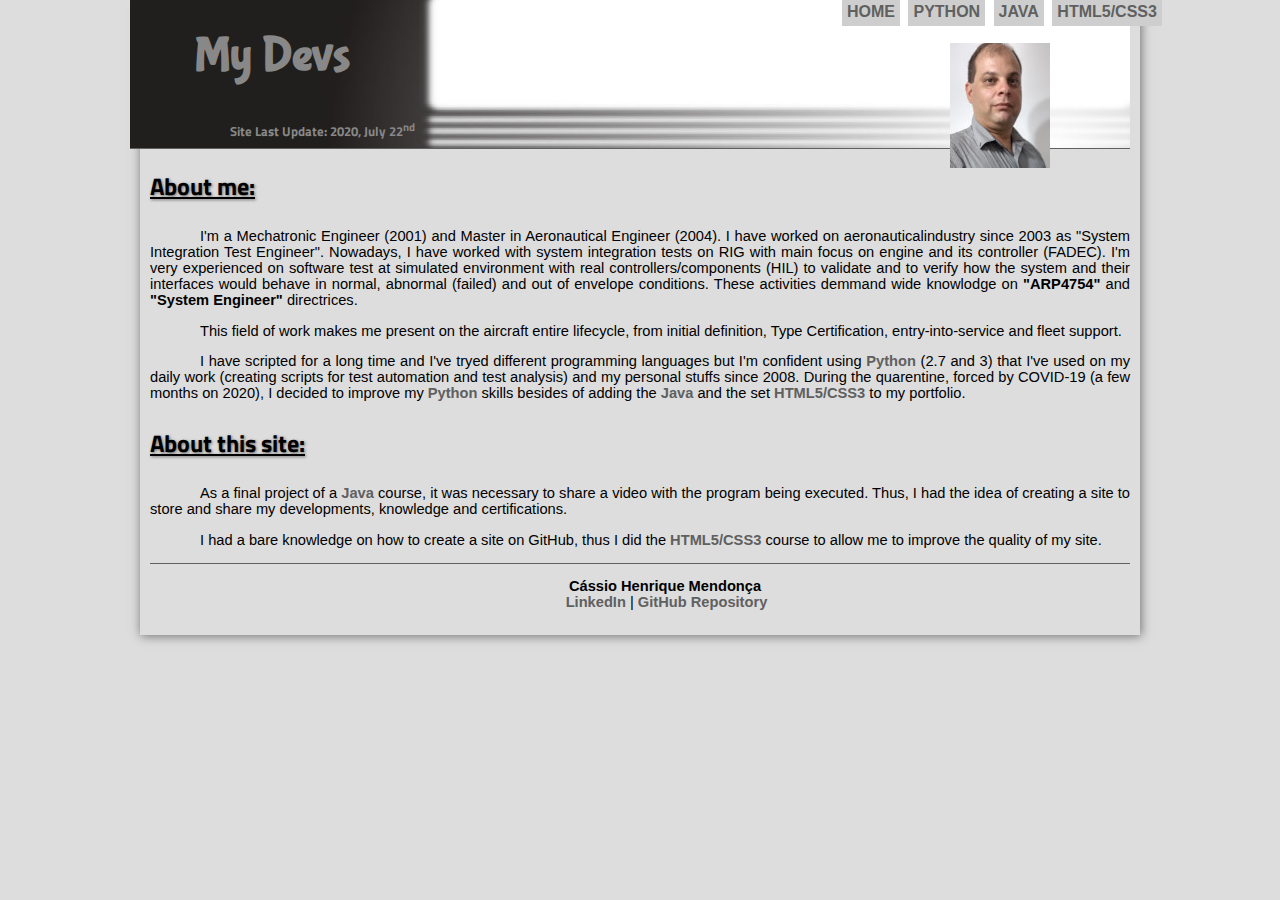
<file: index.html>
<!DOCTYPE html>
<html lang="pt-br">

<head>
    <meta charset="UTF-8">
    <meta name="viewport" content="width=device-width, initial-scale=1.0">
    <title>CHM</title>
    <link rel="stylesheet" href="estilos/general.css" />
</head>
<script language="javascript" src="js/functions.js"></script>

<body>
    <div id="interface">
        <header id="cabecalho">
            <img id="bgheader" onload ="atualizaData()" src="imagens/background_header.jpg" />
            <img id="picture" src="imagens/myself.jpg" alt="languageLogo">
            <hgroup>
                <h1>My Devs</h1>
                <h2 id="updatedDate"></h2>
            </hgroup>
            <nav id="menuflutuante">
                <ul id="menu">
                    <li onmouseover="mudaFoto('imagens/myself.jpg')" onmouseout="mudaFoto('imagens/myself.jpg')"><a
                            href="index.html">Home</a></li>
                    <li onmouseover="mudaFoto('imagens/python/python.jpg')"
                        onmouseout="mudaFoto('imagens/myself.jpg')"><a href="mainPython.html">Python</a></li>
                    <li onmouseover="mudaFoto('imagens/java/java.jpg')" onmouseout="mudaFoto('imagens/myself.jpg')">
                        <a href="mainJava.html">Java</a></li>
                    <li onmouseover="mudaFoto('imagens/html5css3/html5css3.jpg')"
                        onmouseout="mudaFoto('imagens/myself.jpg')"><a href="mainHtml5Css3.html">HTML5/CSS3</a></li>
                </ul>
            </nav>
        </header>
        <div id="principal">
            <h3>About me:</h3>
            <p>I'm a Mechatronic Engineer (2001) and Master in Aeronautical Engineer (2004). I have worked on aeronauticalindustry since 2003 as "System Integration Test Engineer". Nowadays, I have worked with system integration tests on RIG with main focus on engine and its controller (FADEC). I'm very experienced on software test at simulated environment with real controllers/components (HIL) to validate and to verify how the system and their interfaces would behave in normal, abnormal (failed) and out of envelope conditions. These activities demmand wide knowlodge on <span style="font-weight: bold;">"ARP4754"</span> and <span style="font-weight: bold;">"System Engineer"</span> directrices.</p> 
            <p>This field of work makes me present on the aircraft entire lifecycle, from initial definition, Type Certification, entry-into-service and fleet support.</p>
            
            <p>I have scripted for a long time and I've tryed different programming languages but I'm confident using <a href="mainPython.html">Python</a> (2.7 and 3) that I've used on my daily work (creating scripts for test automation and test analysis) and my personal stuffs since 2008. During the quarentine, forced by COVID-19 (a few months on 2020), I decided to improve my <a href="mainPython.html">Python</a> skills besides of adding the <a href="mainJava.html">Java</a> and the set <a href="mainHtml5Css3.html">HTML5/CSS3</a> to my portfolio.</p>
            <h3>About this site:</h3>
            <p>As a final project of a <a href="mainJava.html">Java</a> course, it was necessary to share a video with the program being executed. Thus, I had the idea of creating a site to store and share my developments, knowledge and certifications.</p>
            <p>I had a bare knowledge on how to create a site on GitHub, thus I did the <a href="mainHtml5Css3.html">HTML5/CSS3</a> course to allow me to improve the quality of my site.</p>
        </div>
        <footer id="rodape">
            <p><b>Cássio Henrique Mendonça</b></br>
                &nbsp;&nbsp;&nbsp;&nbsp;&nbsp;&nbsp;&nbsp;&nbsp;&nbsp;&nbsp;&nbsp;&nbsp;
                <a href="https://www.linkedin.com/in/cassio-mendon%C3%A7a-57100120/" target="blank">LinkedIn</a> | <a
                    href="https://github.com/chmendonca" target="blank">GitHub Repository</a></p>
        </footer>
    </div>
</body>

</html>
</file>
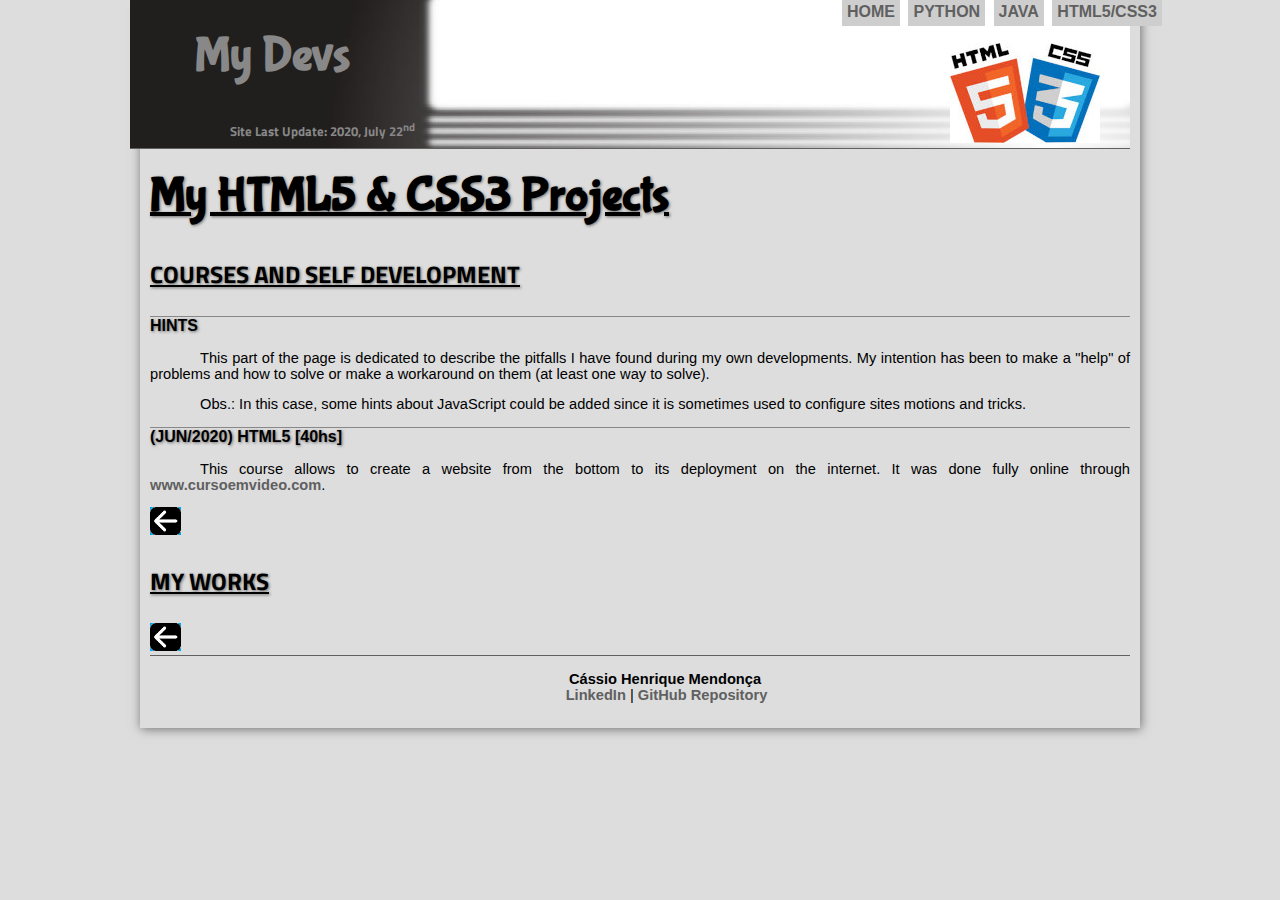
<file: mainHtml5Css3.html>
<!DOCTYPE html>
<html lang="pt-br">

<head>
    <meta charset="UTF-8">
    <meta name="viewport" content="width=device-width, initial-scale=1.0">
    <title>CHM</title>
    <link rel="stylesheet" href="estilos/general.css" />
</head>
<script language="javascript" src="js/functions.js"></script>
<body>
    <div id="interface">
        <header id="cabecalho">
            <img id="bgheader" onload ="atualizaData()" src="imagens/background_header.jpg" />
            <img id="picture" src="imagens/html5css3/html5css3.jpg" alt="languageLogo">
            <hgroup>
                <h1>My Devs</h1>
                <h2 id="updatedDate"></h2>
            </hgroup>
    <nav id="menuflutuante">
        <ul id="menu">
            <li onmouseover="mudaFoto('imagens/myself.jpg')" onmouseout="mudaFoto('imagens/html5css3/html5css3.jpg')"><a href="index.html">Home</a></li>
            <li onmouseover="mudaFoto('imagens/python/python.jpg')" onmouseout="mudaFoto('imagens/html5css3/html5css3.jpg')"><a href="mainPython.html">Python</a></li>
            <li onmouseover="mudaFoto('imagens/java/java.jpg')" onmouseout="mudaFoto('imagens/html5css3/html5css3.jpg')"><a href="mainJava.html">Java</a></li>
            <li onmouseover="mudaFoto('imagens/html5css3/html5css3.jpg')" onmouseout="mudaFoto('imagens/html5css3/html5css3.jpg')"><a href="mainHtml5Css3.html">HTML5/CSS3</a></li>
        </ul>
    </nav>
    </header>
    <div id="principal">
        <h1>My HTML5 & CSS3 Projects</h1>
        
        <h3>COURSES AND SELF DEVELOPMENT</h3>
        
        <a href="links/html5css3/hintsHtml5Css3.html"><h2>HINTS</h2></a>
        <p>This part of the page is dedicated to describe the pitfalls I have found during my own developments. My intention has been to make a "help" of problems and how to solve or make a workaround on them (at least one way to solve).</p>
        <p>Obs.: In this case, some hints about JavaScript could be added since it is sometimes used to configure sites motions and tricks.</p>
        
        <a href="links/html5css3/jun2020_HTML5CSS3.html"><h2>(JUN/2020) HTML5 [40hs]</h2></a>
        <p>This course allows to create a website from the bottom to its deployment on the internet. It was done fully online through <a href="https://www.cursoemvideo.com/course/html5/" target="_blank"> www.cursoemvideo.com</a>.</p>
        
        <a href="index.html"><img src="imagens/back.png" alt="Voltar"></a>

        <h3>MY WORKS</h3>
        
        <a href="index.html"><img src="imagens/back.png" alt="Voltar"></a>
    </div>
    <footer id="rodape">
        <p><b>Cássio Henrique Mendonça</b></br> &nbsp;&nbsp;&nbsp;&nbsp;&nbsp;&nbsp;&nbsp;&nbsp;&nbsp;&nbsp;&nbsp;&nbsp;
            <a href="https://www.linkedin.com/in/cassio-mendon%C3%A7a-57100120/" target="blank">LinkedIn</a> | <a
                href="https://github.com/chmendonca" target="blank">GitHub Repository</a></p>
    </footer>
</div>
</body>

</html>
</file>
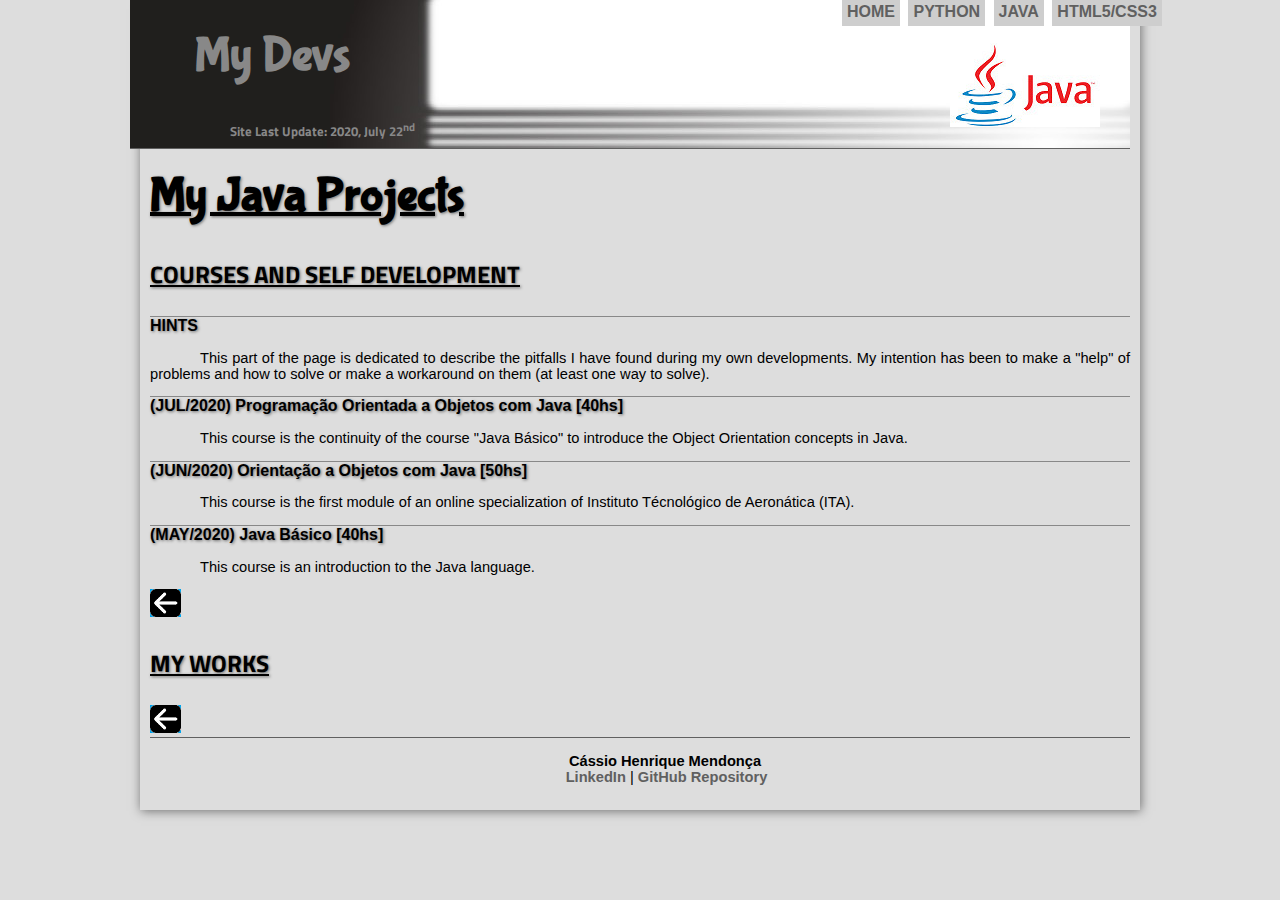
<file: mainJava.html>
<!DOCTYPE html>
<html lang="pt-br">

<head>
    <meta charset="UTF-8">
    <meta name="viewport" content="width=device-width, initial-scale=1.0">
    <title>CHM</title>
    <link rel="stylesheet" href="estilos/general.css" />
</head>
<script language="javascript" src="js/functions.js"></script>
<body>
    <div id="interface">
        <header id="cabecalho">
            <img id="bgheader" onload ="atualizaData()" src="imagens/background_header.jpg" />
            <img id="picture" src="imagens/java/java.jpg" alt="languageLogo">
            <hgroup>
                <h1>My Devs</h1>
                <h2 id="updatedDate"></h2>
            </hgroup>
    <nav id="menuflutuante">
        <ul id="menu">
            <li onmouseover="mudaFoto('imagens/myself.jpg')" onmouseout="mudaFoto('imagens/java/java.jpg')"><a href="index.html">Home</a></li>
            <li onmouseover="mudaFoto('imagens/python/python.jpg')" onmouseout="mudaFoto('imagens/java/java.jpg')"><a href="mainPython.html">Python</a></li>
            <li onmouseover="mudaFoto('imagens/java/java.jpg')" onmouseout="mudaFoto('imagens/java/java.jpg')"><a href="mainJava.html">Java</a></li>
            <li onmouseover="mudaFoto('imagens/html5css3/html5css3.jpg')" onmouseout="mudaFoto('imagens/java/java.jpg')"><a href="mainHtml5Css3.html">HTML5/CSS3</a></li>
        </ul>
    </nav>
    </header>
    <div id="principal">
        <h1>My Java Projects</h1>
        
        <h3>COURSES AND SELF DEVELOPMENT</h3>

        <a href="links/java/hintsJava.html"><h2>HINTS</h2></a>
        <p>This part of the page is dedicated to describe the pitfalls I have found during my own developments. My intention has been to make a "help" of problems and how to solve or make a workaround on them (at least one way to solve).</p>

        <a href="links/java/jul2020_POOJava.html"><h2>(JUL/2020) Programação Orientada a Objetos com Java [40hs]</h2></a>
        <p>This course is the continuity of the course "Java Básico" to introduce the Object Orientation concepts in Java.</p>

        <a href="links/java/jun2020_OOJ.html"><h2>(JUN/2020) Orientação a Objetos com Java [50hs]</h2></a>
        <p>This course is the first module of an online specialization of Instituto Técnológico de Aeronática (ITA).</p>
        
        <a href="links/java/may2020_BJ.html"><h2>(MAY/2020) Java Básico [40hs]</h2></a>
        <p>This course is an introduction to the Java language.</p>
        
        <a href="index.html"><img src="imagens/back.png" alt="Voltar"></a>

        <h3>MY WORKS</h3>
        
        <a href="index.html"><img src="imagens/back.png" alt="Voltar"></a>
    </div>
    <footer id="rodape">
        <p><b>Cássio Henrique Mendonça</b></br> &nbsp;&nbsp;&nbsp;&nbsp;&nbsp;&nbsp;&nbsp;&nbsp;&nbsp;&nbsp;&nbsp;&nbsp;
            <a href="https://www.linkedin.com/in/cassio-mendon%C3%A7a-57100120/" target="blank">LinkedIn</a> | <a
                href="https://github.com/chmendonca" target="blank">GitHub Repository</a></p>
    </footer>
</div>
</body>

</html>
</file>
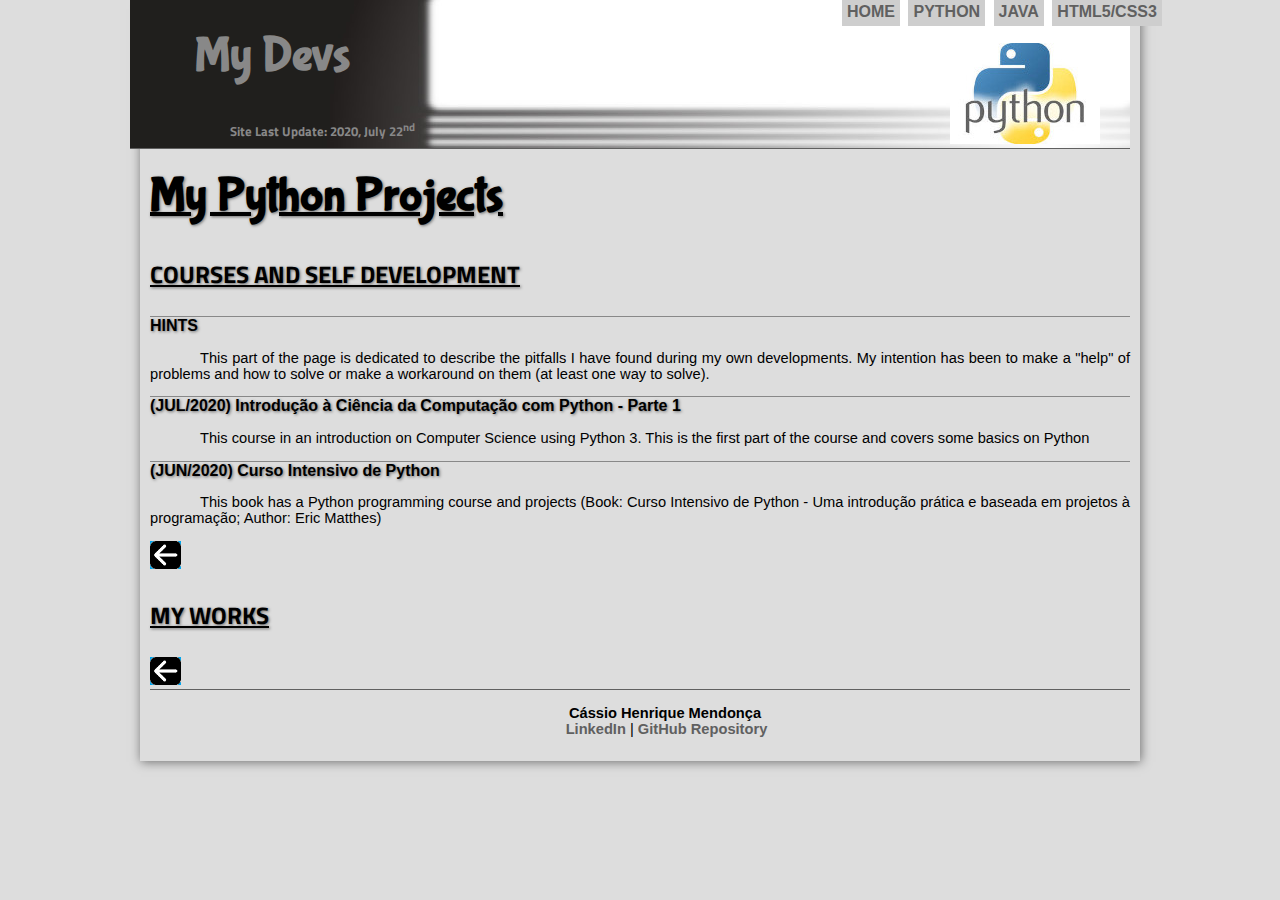
<file: mainPython.html>
<!DOCTYPE html>
<html lang="pt-br">

<head>
    <meta charset="UTF-8">
    <meta name="viewport" content="width=device-width, initial-scale=1.0">
    <title>CHM</title>
    <link rel="stylesheet" href="estilos/general.css" />
</head>
<script language="javascript" src="js/functions.js"></script>
<body>
    <div id="interface">
        <header id="cabecalho">
            <img id="bgheader" onload ="atualizaData()" src="imagens/background_header.jpg" />
            <img id="picture" src="imagens/python/python.jpg" alt="languageLogo">
            <hgroup>
                <h1>My Devs</h1>
                <h2 id="updatedDate"></h2>
            </hgroup>
    <nav id="menuflutuante">
        <ul id="menu">
            <li onmouseover="mudaFoto('imagens/myself.jpg')" onmouseout="mudaFoto('imagens/python/python.jpg')"><a href="index.html">Home</a></li>
            <li onmouseover="mudaFoto('imagens/python/python.jpg')" onmouseout="mudaFoto('imagens/python/python.jpg')"><a href="mainPython.html">Python</a></li>
            <li onmouseover="mudaFoto('imagens/java/java.jpg')" onmouseout="mudaFoto('imagens/python/python.jpg')"><a href="mainJava.html">Java</a></li>
            <li onmouseover="mudaFoto('imagens/html5css3/html5css3.jpg')" onmouseout="mudaFoto('imagens/python/python.jpg')"><a href="mainHtml5Css3.html">HTML5/CSS3</a></li>
        </ul>
    </nav>
    </header>
    <div id="principal">
        <h1>My Python Projects</h1>
        
        <h3>COURSES AND SELF DEVELOPMENT</h3>

        <a href="links/python/hintsPython.html"><h2>HINTS</h2></a>
        <p>This part of the page is dedicated to describe the pitfalls I have found during my own developments. My intention has been to make a "help" of problems and how to solve or make a workaround on them (at least one way to solve).</p>

        <a href="links/python/jul2020_ICCP1.html"><h2>(JUL/2020) Introdução à Ciência da Computação com Python - Parte 1</h2></a>
        <p>This course in an introduction on Computer Science using Python 3. This is the first part of the course and covers some basics on Python</p>

        <a href="links/python/jun2020_CIP.html"><h2>(JUN/2020) Curso Intensivo de Python</h2></a>
        <p>This book has a Python programming course and projects (Book: Curso Intensivo de Python - Uma introdução prática e baseada em projetos à programação; Author: Eric Matthes)</p>
        
        <a href="index.html"><img src="imagens/back.png" alt="Voltar"></a>

        <h3>MY WORKS</h3>
        
        <a href="index.html"><img src="imagens/back.png" alt="Voltar"></a>
    </div>
    <footer id="rodape">
        <p><b>Cássio Henrique Mendonça</b></br> &nbsp;&nbsp;&nbsp;&nbsp;&nbsp;&nbsp;&nbsp;&nbsp;&nbsp;&nbsp;&nbsp;&nbsp;
            <a href="https://www.linkedin.com/in/cassio-mendon%C3%A7a-57100120/" target="blank">LinkedIn</a> | <a
                href="https://github.com/chmendonca" target="blank">GitHub Repository</a></p>
    </footer>
</div>
</body>

</html>
</file>
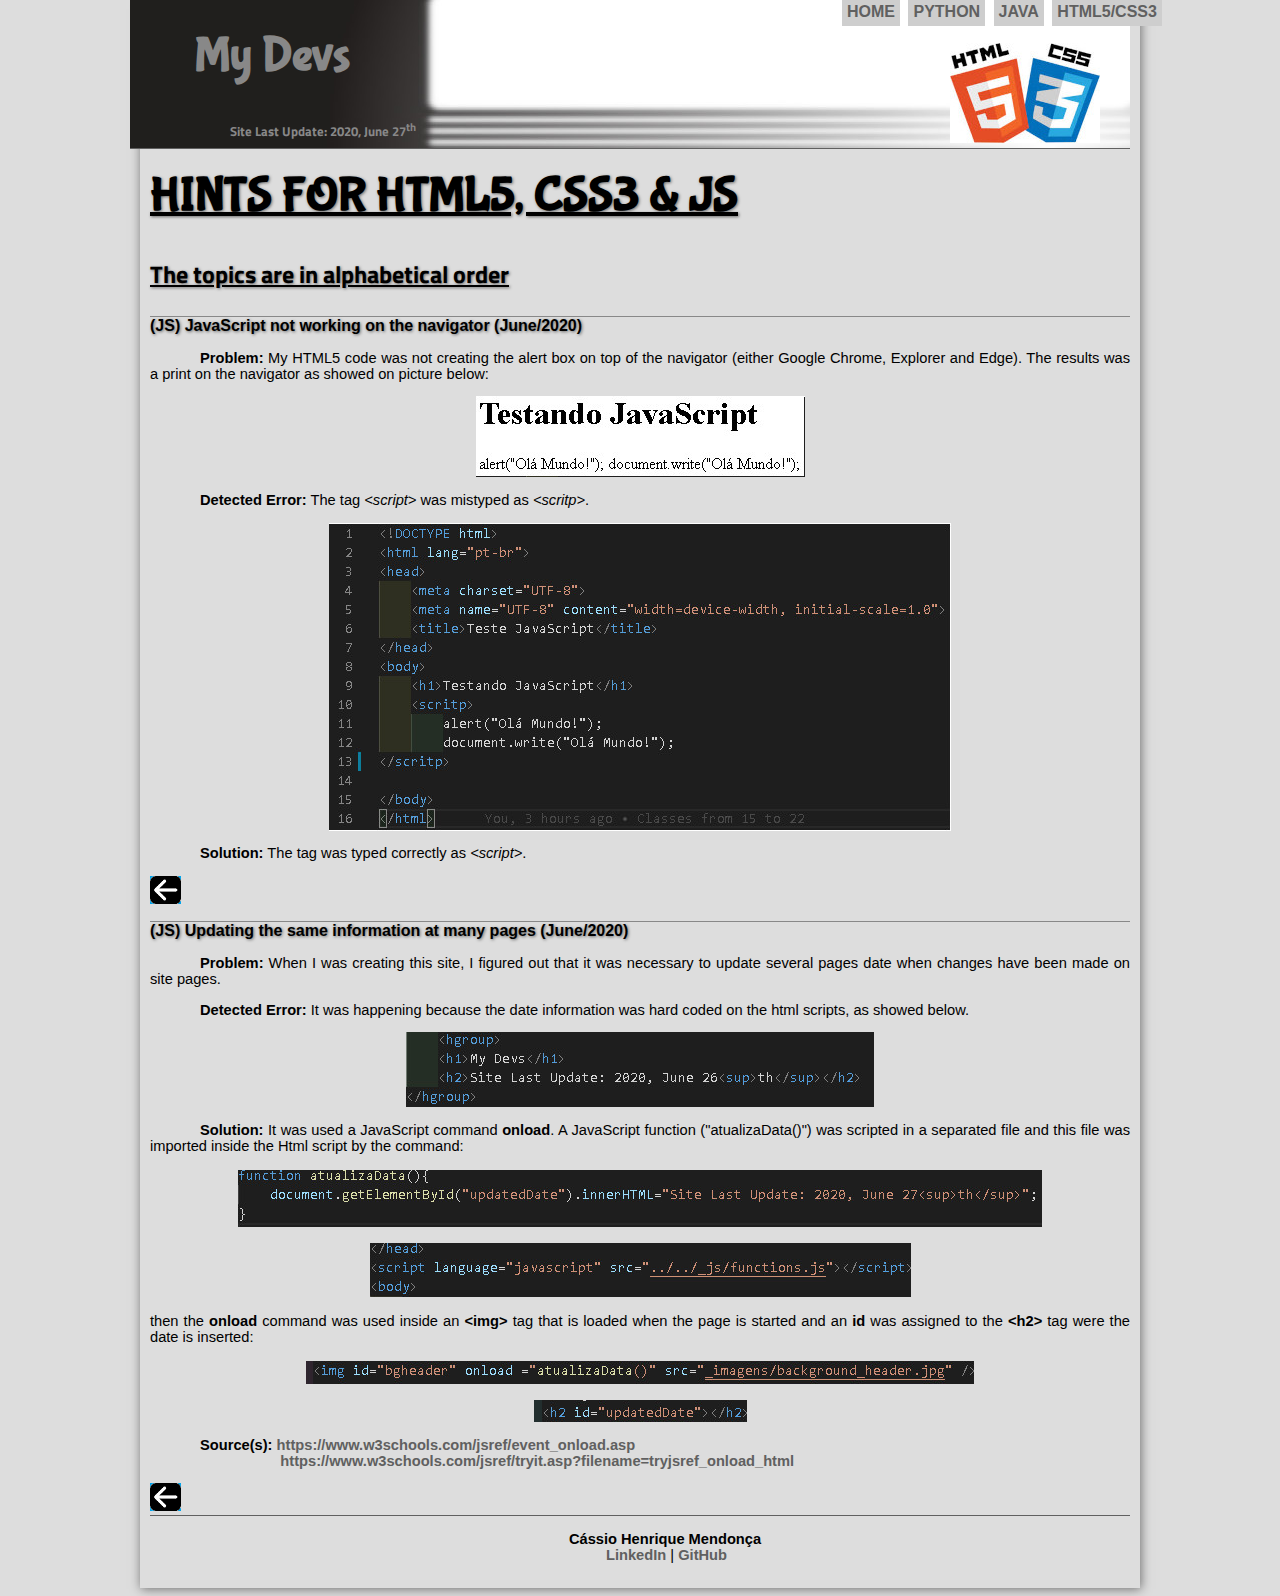
<file: _links/_html5css3/hintsHtml5Css3.html>
<!DOCTYPE html>
<html lang="pt-br">

<head>
    <meta charset="UTF-8">
    <meta name="viewport" content="width=device-width, initial-scale=1.0">
    <title>CHM</title>
    <link rel="stylesheet" href="../../_estilos/general.css" />
    <link rel="stylesheet" href="../../_estilos/hints.css" />
</head>
<script language="javascript" src="../../_js/functions.js"></script>

<body>
    <div id="interface">
        <header id="cabecalho">
            <img id="bgheader" onload ="atualizaData()" src="../../_imagens/background_header.jpg" />
            <img id="picture" src="../../_imagens/_html5css3/html5css3.jpg" alt="languageLogo">
            <hgroup>
                <h1>My Devs</h1>
                <h2 id="updatedDate"></h2>
            </hgroup>
            <nav id="menuflutuante">
                <ul id="menu">
                    <li onmouseover="mudaFoto('../../_imagens/myself.jpg')"
                        onmouseout="mudaFoto('../../_imagens/_html5css3/html5css3.jpg')"><a
                            href="../../index.html">Home</a></li>
                    <li onmouseover="mudaFoto('../../_imagens/_python/python.jpg')"
                        onmouseout="mudaFoto('../../_imagens/_html5css3/html5css3.jpg')"><a
                            href="../../mainPython.html">Python</a></li>
                    <li onmouseover="mudaFoto('../../_imagens/_java/java.jpg')"
                        onmouseout="mudaFoto('../../_imagens/_html5css3/html5css3.jpg')"><a
                            href="../../mainJava.html">Java</a></li>
                    <li onmouseover="mudaFoto('../../_imagens/_html5css3/html5css3.jpg')"
                        onmouseout="mudaFoto(../../'_imagens/_html5css3/html5css3.jpg')"><a
                            href="../../mainHtml5Css3.html">HTML5/CSS3</a></li>
                </ul>
            </nav>
        </header>
        <div id="principal">
            <h1>HINTS FOR HTML5, CSS3 & JS</h1>
            <h3>The topics are in alphabetical order</h3>
            <h2>(JS) JavaScript not working on the navigator (June/2020)</h2>
            <p><span style="font-weight: bold;">Problem:</span> My HTML5 code was not creating the alert box on top of
                the navigator (either Google Chrome, Explorer and Edge). The results was a print on the navigator as
                showed on picture below:</p>
            <img class="img-centered" id="thcjp001-002"
                src="../../_imagens/_html5css3/tips-HTML5-CSS3-JS-problem001-002.jpg" />
            <p><span style="font-weight: bold;">Detected Error:</span> The tag <em>&lt;script&gt;</em> was mistyped as
                <em>&lt;scritp&gt;</em>.</p>
            <img class="img-centered" id="thcjp001-001"
                src="../../_imagens/_html5css3/tips-HTML5-CSS3-JS-problem001-001.jpg" />
            <p><span style="font-weight: bold;">Solution:</span> The tag was typed correctly as <em>&lt;script&gt;</em>.
            </p>
            <a href="../../mainHtml5Css3.html"><img src="../../_imagens/back.png" alt="Voltar"></a>

            <h2>(JS) Updating the same information at many pages (June/2020)</h2>
            <p><span style="font-weight: bold;">Problem:</span> When I was creating this site, I figured out that it was necessary to update several pages date when changes have been made on site pages.</p>
            <p><span style="font-weight: bold;">Detected Error:</span> It was happening because the date information was hard coded on the html scripts, as showed below.</p>
            <img class="img-centered" id="thcjp002-001"
                src="../../_imagens/_html5css3/tips-HTML5-CSS3-JS-problem002-001.jpg" />
            <p><span style="font-weight: bold;">Solution:</span> It was used a JavaScript command <b>onload</b>. A JavaScript function ("atualizaData()") was scripted in a separated file and this file was imported inside the Html script by the command:<br/><br/>
            <img class="img-centered" id="thcjp002-005" src="../../_imagens/_html5css3/tips-HTML5-CSS3-JS-problem002-005.jpg"/><br/>
            <img class="img-centered" id="thcjp002-002" src="../../_imagens/_html5css3/tips-HTML5-CSS3-JS-problem002-002.jpg"/><br/>
                then the <b>onload</b> command was used inside an <b>&lt;img&gt;</b> tag that is loaded when the page is started and an <b>id</b> was assigned to the <b>&lt;h2&gt;</b> tag were the date is inserted:<br/><br/>
                <img class="img-centered" id="thcjp002-003" src="../../_imagens/_html5css3/tips-HTML5-CSS3-JS-problem002-003.jpg"/><br/>
                <img class="img-centered" id="thcjp002-004" src="../../_imagens/_html5css3/tips-HTML5-CSS3-JS-problem002-004.jpg"/>
            </p>
            <p><span style="font-weight: bold;">Source(s): </span><a href="https://www.w3schools.com/jsref/event_onload.asp">https://www.w3schools.com/jsref/event_onload.asp</a><br/>&nbsp;&nbsp;&nbsp;&nbsp;&nbsp;&nbsp;&nbsp;&nbsp;&nbsp;&nbsp;&nbsp;&nbsp;&nbsp;&nbsp;&nbsp;&nbsp;&nbsp;&nbsp;&nbsp;&nbsp;&nbsp;&nbsp;&nbsp;&nbsp;&nbsp;&nbsp;&nbsp;&nbsp;&nbsp;&nbsp;&nbsp;&nbsp;<a href="https://www.w3schools.com/jsref/tryit.asp?filename=tryjsref_onload_html">https://www.w3schools.com/jsref/tryit.asp?filename=tryjsref_onload_html</a></p>
            <a href="../../mainHtml5Css3.html"><img src="../../_imagens/back.png" alt="Voltar"></a>
        </div>
        <footer id="rodape">
            <p><b>Cássio Henrique Mendonça</b></br>
                &nbsp;&nbsp;&nbsp;&nbsp;&nbsp;&nbsp;&nbsp;&nbsp;&nbsp;&nbsp;&nbsp;&nbsp;
                <a href="https://www.linkedin.com/in/cassio-mendon%C3%A7a-57100120/" target="blank">LinkedIn</a> | <a
                    ref="https://github.com/chmendonca" target="blank">GitHub</a></p>
        </footer>
    </div>
</body>

</html>
</file>
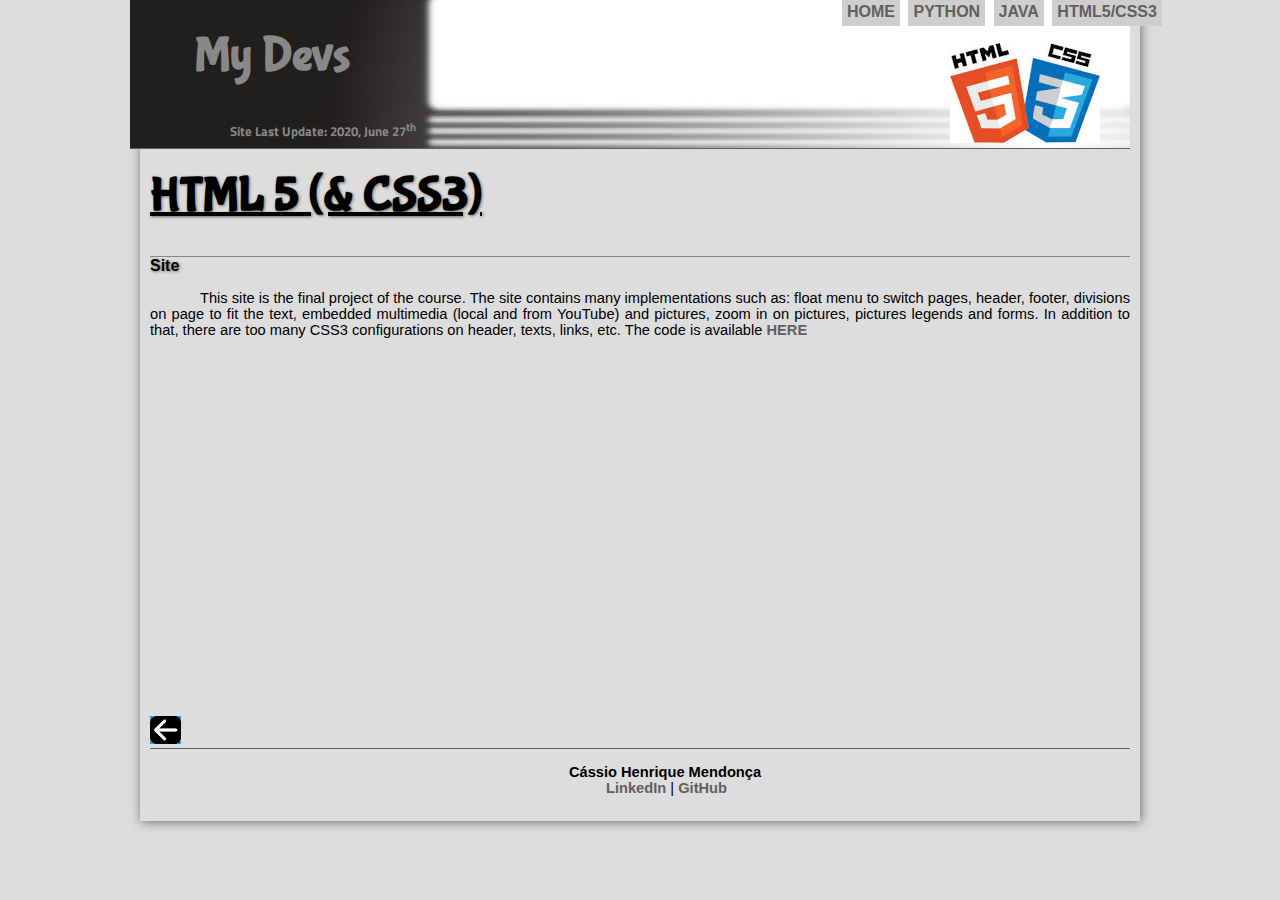
<file: _links/_html5css3/jun2020_HTML5CSS3.html>
<!DOCTYPE html>
<html lang="pt-br">

<head>
    <meta charset="UTF-8">
    <meta name="viewport" content="width=device-width, initial-scale=1.0">
    <title>CHM</title>
    <link rel="stylesheet" href="../../_estilos/general.css" />
    <link rel="stylesheet" href="../../_estilos/hints.css" />
</head>
<script language="javascript" src="../../_js/functions.js"></script>
<body>
    <div id="interface">
    <header id="cabecalho">
        <img id="bgheader" onload ="atualizaData()" src="../../_imagens/background_header.jpg" />
        <img id="picture" src="../../_imagens/_html5css3/html5css3.jpg" alt="languageLogo">
        <hgroup>
            <h1>My Devs</h1>
            <h2 id="updatedDate"></h2>
        </hgroup>
    <nav id="menuflutuante">
        <ul id="menu">
            <li onmouseover="mudaFoto('../../_imagens/myself.jpg')" onmouseout="mudaFoto('../../_imagens/_html5css3/html5css3.jpg')"><a href="../../index.html">Home</a></li>
            <li onmouseover="mudaFoto('../../_imagens/_python/python.jpg')" onmouseout="mudaFoto('../../_imagens/_html5css3/html5css3.jpg')"><a href="../../mainPython.html">Python</a></li>
            <li onmouseover="mudaFoto('../../_imagens/_java/java.jpg')" onmouseout="mudaFoto('../../_imagens/_html5css3/html5css3.jpg')"><a href="../../mainJava.html">Java</a></li>
            <li onmouseover="mudaFoto('../../_imagens/_html5css3/html5css3.jpg')" onmouseout="mudaFoto(../../'_imagens/_html5css3/html5css3.jpg')"><a href="../../mainHtml5Css3.html">HTML5/CSS3</a></li>
        </ul>
    </nav>
    </header>
    <div id="principal">
        <h1>HTML 5 (& CSS3)</h1>
        <h2>Site</h2>
        <p>This site is the final project of the course. The site contains many implementations such as: float menu to switch pages, header, footer, divisions on page to fit the text, embedded multimedia (local and from YouTube) and  pictures, zoom in on pictures, pictures legends and forms. In addition to that, there are too many CSS3 configurations on header,  texts, links, etc. The code is available <a href="https://github.com/chmendonca/html5_css3_javascript/tree/master/cursoemvideo">HERE</a></p>
        <iframe width="640" height="360" src="https://www.youtube.com/embed/RcGvDI3UopY" frameborder="0" allow="accelerometer; autoplay; encrypted-media; gyroscope; picture-in-picture" allowfullscreen></iframe>

    </br><a href="../../mainHtml5Css3.html"><img src="../../_imagens/back.png" alt="Voltar"></a>

    </div>
    <footer id="rodape">
        <p><b>Cássio Henrique Mendonça</b></br> &nbsp;&nbsp;&nbsp;&nbsp;&nbsp;&nbsp;&nbsp;&nbsp;&nbsp;&nbsp;&nbsp;&nbsp;
            <a href="https://www.linkedin.com/in/cassio-mendon%C3%A7a-57100120/" target="blank">LinkedIn</a> | <a
                ref="https://github.com/chmendonca" target="blank">GitHub</a></p>
    </footer>
</div>
</body>

</html>
</file>
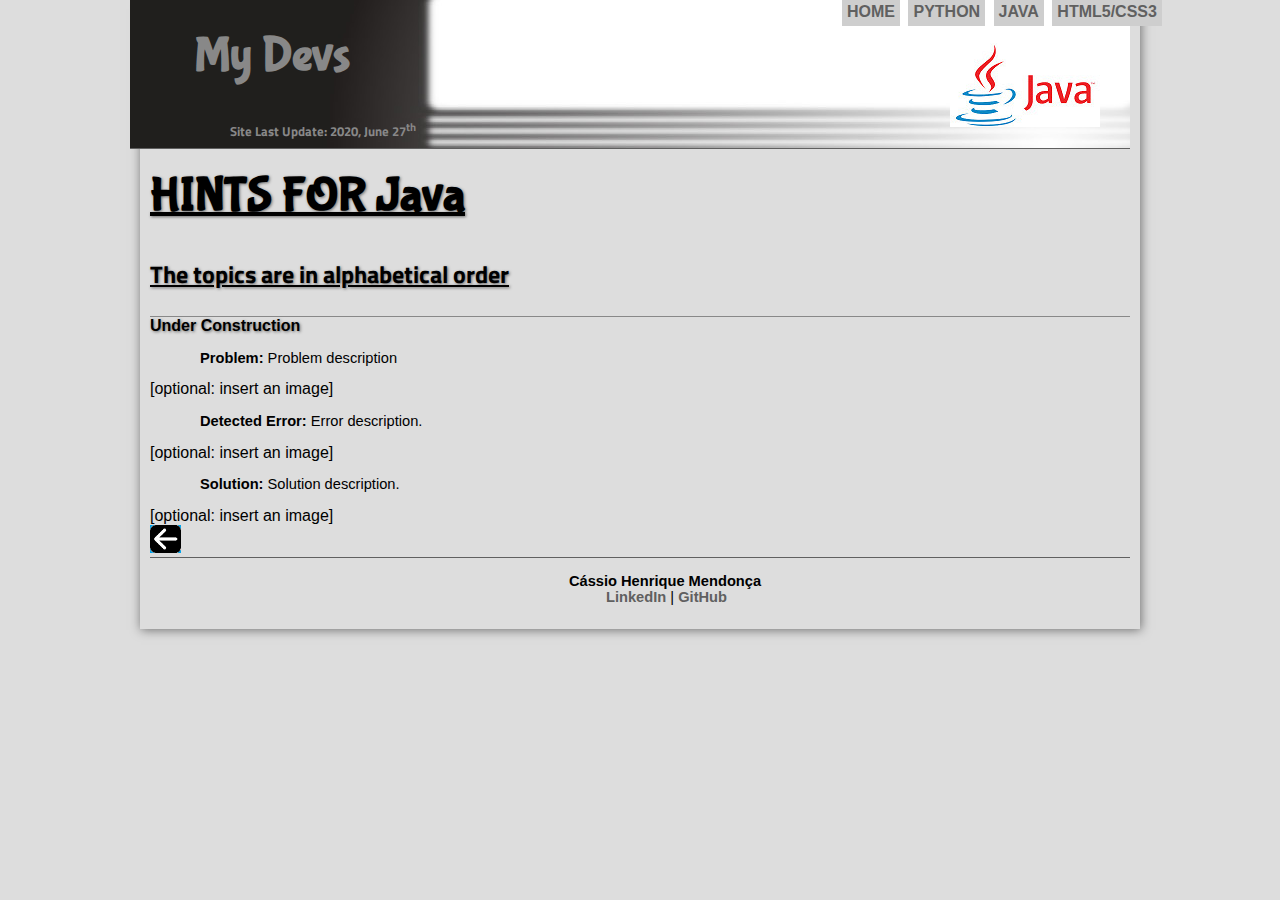
<file: _links/_java/hintsJava.html>
<!DOCTYPE html>
<html lang="pt-br">

<head>
    <meta charset="UTF-8">
    <meta name="viewport" content="width=device-width, initial-scale=1.0">
    <title>CHM</title>
    <link rel="stylesheet" href="../../_estilos/general.css" />
    <link rel="stylesheet" href="../../_estilos/hints.css" />
</head>
<script language="javascript" src="../../_js/functions.js"></script>
<body>
    <div id="interface">
    <header id="cabecalho">
        <img id="bgheader" onload ="atualizaData()" src="../../_imagens/background_header.jpg" />
        <img id="picture" src="../../_imagens/_java/java.jpg" alt="languageLogo">
        <hgroup>
            <h1>My Devs</h1>
            <h2 id="updatedDate"></h2>
    </hgroup>
    <nav id="menuflutuante">
        <ul id="menu">
            <li onmouseover="mudaFoto('../../_imagens/myself.jpg')" onmouseout="mudaFoto('../../_imagens/_java/java.jpg')"><a href="../../index.html">Home</a></li>
            <li onmouseover="mudaFoto('../../_imagens/_python/python.jpg')" onmouseout="mudaFoto('../../_imagens/_java/java.jpg')"><a href="../../mainPython.html">Python</a></li>
            <li onmouseover="mudaFoto('../../_imagens/_java/java.jpg')" onmouseout="mudaFoto('../../_imagens/_java/java.jpg')"><a href="../../mainJava.html">Java</a></li>
            <li onmouseover="mudaFoto('../../_imagens/_html5css3/html5css3.jpg')" onmouseout="mudaFoto('../../_imagens/_java/java.jpg')"><a href="../../mainHtml5Css3.html">HTML5/CSS3</a></li>
        </ul>
    </nav>
    </header>
    <div id="principal">
        <h1>HINTS FOR Java</h1>
        <h3>The topics are in alphabetical order</h3>
        <h2>Under Construction</h2>
        <p><span style="font-weight: bold;">Problem:</span> Problem description</p>
        [optional: insert an image]
        <p><span style="font-weight: bold;">Detected Error:</span> Error description.</p>
        [optional: insert an image]
        <p><span style="font-weight: bold;">Solution:</span> Solution description.</p>
        [optional: insert an image]</br>
        </main>
        <a href="../../mainJava.html"><img src="../../_imagens/back.png" alt="Voltar"></a>
    </div>
    <footer id="rodape">
        <p><b>Cássio Henrique Mendonça</b></br> &nbsp;&nbsp;&nbsp;&nbsp;&nbsp;&nbsp;&nbsp;&nbsp;&nbsp;&nbsp;&nbsp;&nbsp;
            <a href="https://www.linkedin.com/in/cassio-mendon%C3%A7a-57100120/" target="blank">LinkedIn</a> | <a
                ref="https://github.com/chmendonca" target="blank">GitHub</a></p>
    </footer>
</div>
</body>

</html>
</file>
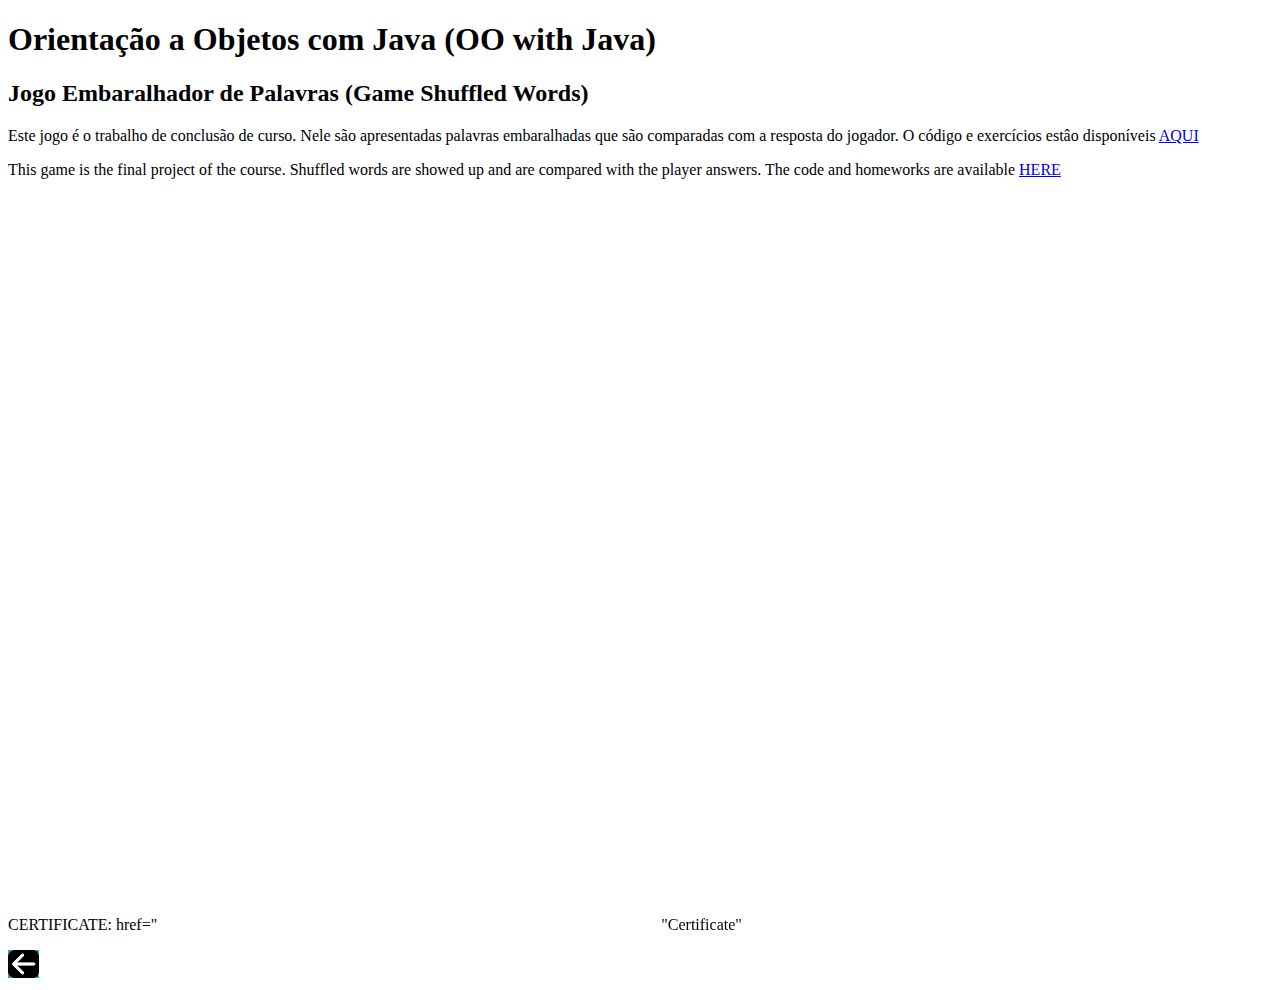
<file: _links/_java/jun2020_OOJ.html>
<!DOCTYPE html>
<html lang="en">
<head>
    <meta charset="UTF-8">
    <meta name="viewport" content="width=device-width, initial-scale=1.0">
    <title>Java</title>
</head>
<body>
    <main>
        <h1>Orientação a Objetos com Java (OO with Java)</h1>
        <h2>Jogo Embaralhador de Palavras (Game Shuffled Words)</h2>
        <p>Este jogo é o trabalho de conclusão de curso. Nele são apresentadas palavras embaralhadas que são comparadas com a resposta do jogador. O código e exercícios estâo disponíveis <a href="https://github.com/chmendonca/java/tree/master/coursera/OrientacaoObjetosComJava">AQUI</a></p>
        <p>This game is the final project of the course. Shuffled words are showed up and are compared with the player answers. The code and homeworks are available <a href="https://github.com/chmendonca/java/tree/master/coursera/OrientacaoObjetosComJava">HERE</a></p>
        <iframe width="640" height="360" src="https://www.youtube.com/embed/aY96pFa4FrM" frameborder="0" allow="accelerometer; autoplay; encrypted-media; gyroscope; picture-in-picture" allowfullscreen></iframe>
        <p>
            CERTIFICATE:
            <a>
                href="<iframe src="https://www.linkedin.com/embed/feed/update/urn:li:ugcPost:6679364920020226048" height="355" width="504" frameborder="0" allowfullscreen="" title="Embedded post"></iframe>"Certificate"
            </a>
        </p>

        <a href="../../mainJava.html"><img src="../../_imagens/back.png" alt="Voltar"></a>
    </main>
</body>
</html>
</file>
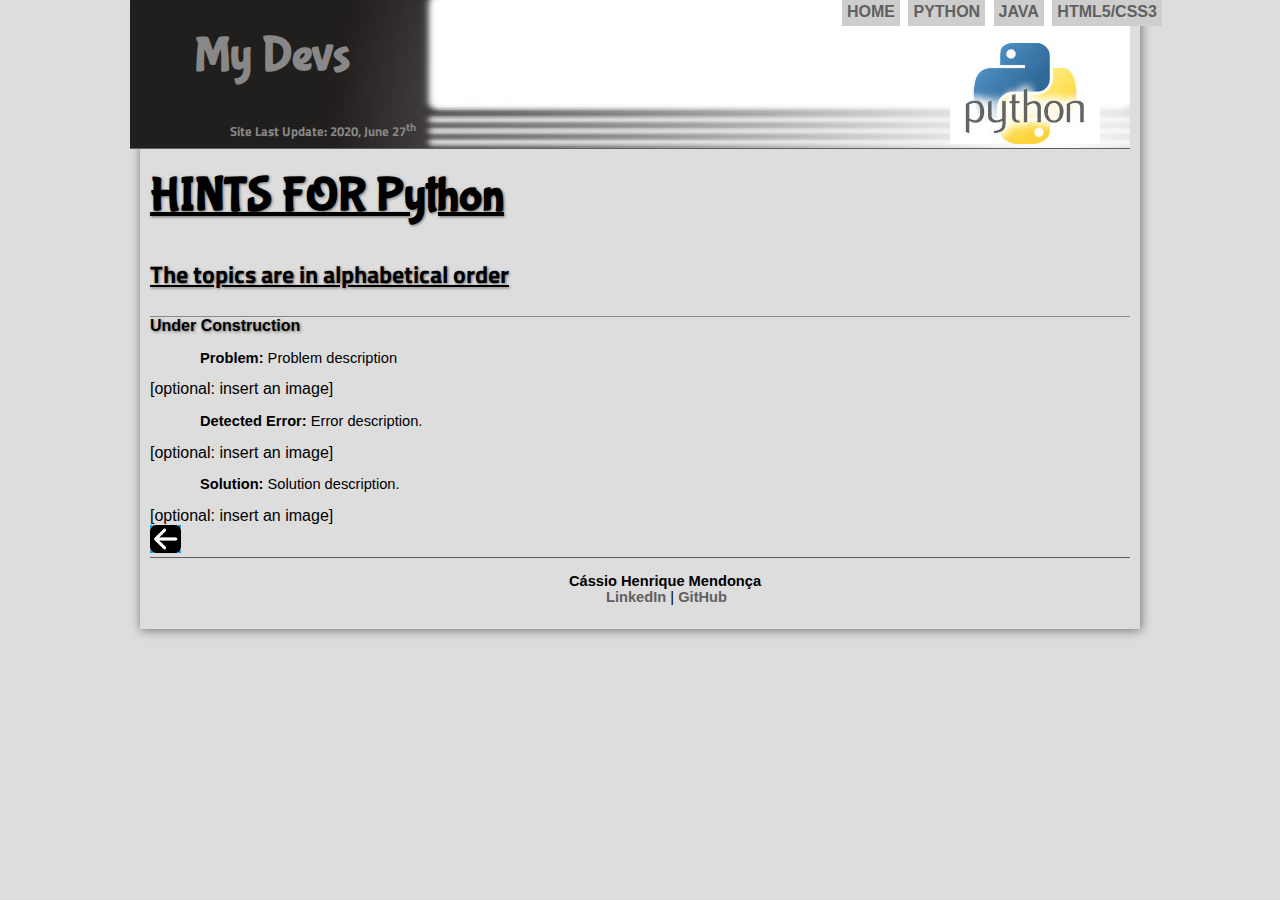
<file: _links/_python/hintsPython.html>
<!DOCTYPE html>
<html lang="pt-br">

<head>
    <meta charset="UTF-8">
    <meta name="viewport" content="width=device-width, initial-scale=1.0">
    <title>CHM</title>
    <link rel="stylesheet" href="../../_estilos/general.css" />
    <link rel="stylesheet" href="../../_estilos/hints.css" />
</head>
<script language="javascript" src="../../_js/functions.js"></script>
<body>
    <div id="interface">
    <header id="cabecalho">
        <img id="bgheader" onload ="atualizaData()" src="../../_imagens/background_header.jpg" />
        <img id="picture" src="../../_imagens/_python/python.jpg" alt="languageLogo">
        <hgroup>
            <h1>My Devs</h1>
            <h2 id="updatedDate"></h2>
    </hgroup>
    <nav id="menuflutuante">
        <ul id="menu">
            <li onmouseover="mudaFoto('../../_imagens/myself.jpg')" onmouseout="mudaFoto('../../_imagens/_python/python.jpg')"><a href="../../index.html">Home</a></li>
            <li onmouseover="mudaFoto('../../_imagens/_python/python.jpg')" onmouseout="mudaFoto('../../_imagens/_python/python.jpg')"><a href="../../mainPython.html">Python</a></li>
            <li onmouseover="mudaFoto('../../_imagens/_java/java.jpg')" onmouseout="mudaFoto('../../_imagens/_python/python.jpg')"><a href="../../mainJava.html">Java</a></li>
            <li onmouseover="mudaFoto('../../_imagens/_html5css3/html5css3.jpg')" onmouseout="mudaFoto('../../_imagens/_python/python.jpg')"><a href="../../mainHtml5Css3.html">HTML5/CSS3</a></li>
        </ul>
    </nav>
    </header>
    <div id="principal">
        <h1>HINTS FOR Python</h1>
        <h3>The topics are in alphabetical order</h3>
        <h2>Under Construction</h2>
        <p><span style="font-weight: bold;">Problem:</span> Problem description</p>
        [optional: insert an image]
        <p><span style="font-weight: bold;">Detected Error:</span> Error description.</p>
        [optional: insert an image]
        <p><span style="font-weight: bold;">Solution:</span> Solution description.</p>
        [optional: insert an image]</br>
        </main>
        <a href="../../mainJava.html"><img src="../../_imagens/back.png" alt="Voltar"></a>
    </div>
    <footer id="rodape">
        <p><b>Cássio Henrique Mendonça</b></br> &nbsp;&nbsp;&nbsp;&nbsp;&nbsp;&nbsp;&nbsp;&nbsp;&nbsp;&nbsp;&nbsp;&nbsp;
            <a href="https://www.linkedin.com/in/cassio-mendon%C3%A7a-57100120/" target="blank">LinkedIn</a> | <a
                ref="https://github.com/chmendonca" target="blank">GitHub</a></p>
    </footer>
</div>
</body>

</html>
</file>
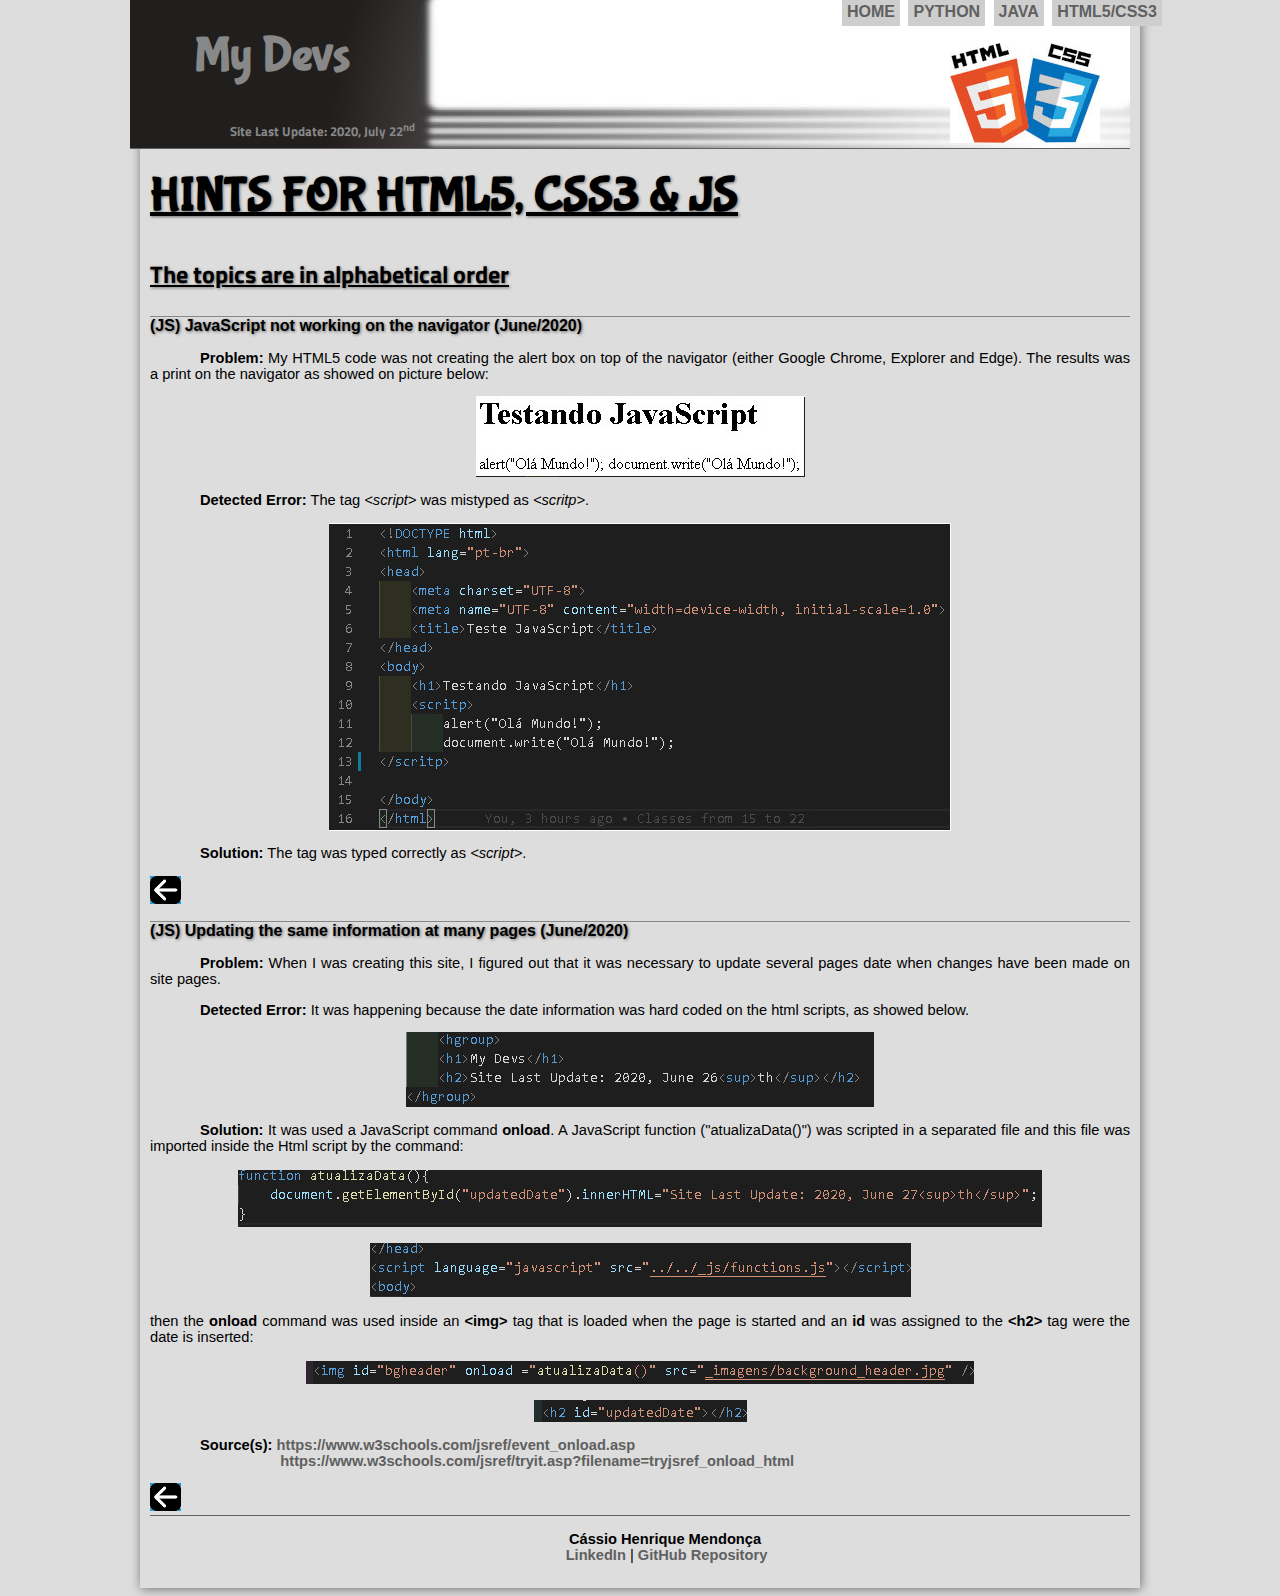
<file: links/html5css3/hintsHtml5Css3.html>
<!DOCTYPE html>
<html lang="pt-br">

<head>
    <meta charset="UTF-8">
    <meta name="viewport" content="width=device-width, initial-scale=1.0">
    <title>CHM</title>
    <link rel="stylesheet" href="../../estilos/general.css" />
    <link rel="stylesheet" href="../../estilos/hints.css" />
</head>
<script language="javascript" src="../../js/functions.js"></script>

<body>
    <div id="interface">
        <header id="cabecalho">
            <img id="bgheader" onload ="atualizaData()" src="../../imagens/background_header.jpg" />
            <img id="picture" src="../../imagens/html5css3/html5css3.jpg" alt="languageLogo">
            <hgroup>
                <h1>My Devs</h1>
                <h2 id="updatedDate"></h2>
            </hgroup>
            <nav id="menuflutuante">
                <ul id="menu">
                    <li onmouseover="mudaFoto('../../imagens/myself.jpg')"
                        onmouseout="mudaFoto('../../imagens/html5css3/html5css3.jpg')"><a
                            href="../../index.html">Home</a></li>
                    <li onmouseover="mudaFoto('../../imagens/python/python.jpg')"
                        onmouseout="mudaFoto('../../imagens/html5css3/html5css3.jpg')"><a
                            href="../../mainPython.html">Python</a></li>
                    <li onmouseover="mudaFoto('../../imagens/java/java.jpg')"
                        onmouseout="mudaFoto('../../imagens/html5css3/html5css3.jpg')"><a
                            href="../../mainJava.html">Java</a></li>
                    <li onmouseover="mudaFoto('../../imagens/html5css3/html5css3.jpg')"
                        onmouseout="mudaFoto(../../'imagens/html5css3/html5css3.jpg')"><a
                            href="../../mainHtml5Css3.html">HTML5/CSS3</a></li>
                </ul>
            </nav>
        </header>
        <div id="principal">
            <h1>HINTS FOR HTML5, CSS3 & JS</h1>
            <h3>The topics are in alphabetical order</h3>
            <h2>(JS) JavaScript not working on the navigator (June/2020)</h2>
            <p><span style="font-weight: bold;">Problem:</span> My HTML5 code was not creating the alert box on top of
                the navigator (either Google Chrome, Explorer and Edge). The results was a print on the navigator as
                showed on picture below:</p>
            <img class="img-centered" id="thcjp001-002"
                src="../../imagens/html5css3/tips-HTML5-CSS3-JS-problem001-002.jpg" />
            <p><span style="font-weight: bold;">Detected Error:</span> The tag <em>&lt;script&gt;</em> was mistyped as
                <em>&lt;scritp&gt;</em>.</p>
            <img class="img-centered" id="thcjp001-001"
                src="../../imagens/html5css3/tips-HTML5-CSS3-JS-problem001-001.jpg" />
            <p><span style="font-weight: bold;">Solution:</span> The tag was typed correctly as <em>&lt;script&gt;</em>.
            </p>
            <a href="../../mainHtml5Css3.html"><img src="../../imagens/back.png" alt="Voltar"></a>

            <h2>(JS) Updating the same information at many pages (June/2020)</h2>
            <p><span style="font-weight: bold;">Problem:</span> When I was creating this site, I figured out that it was necessary to update several pages date when changes have been made on site pages.</p>
            <p><span style="font-weight: bold;">Detected Error:</span> It was happening because the date information was hard coded on the html scripts, as showed below.</p>
            <img class="img-centered" id="thcjp002-001"
                src="../../imagens/html5css3/tips-HTML5-CSS3-JS-problem002-001.jpg" />
            <p><span style="font-weight: bold;">Solution:</span> It was used a JavaScript command <b>onload</b>. A JavaScript function ("atualizaData()") was scripted in a separated file and this file was imported inside the Html script by the command:<br/><br/>
            <img class="img-centered" id="thcjp002-005" src="../../imagens/html5css3/tips-HTML5-CSS3-JS-problem002-005.jpg"/><br/>
            <img class="img-centered" id="thcjp002-002" src="../../imagens/html5css3/tips-HTML5-CSS3-JS-problem002-002.jpg"/><br/>
                then the <b>onload</b> command was used inside an <b>&lt;img&gt;</b> tag that is loaded when the page is started and an <b>id</b> was assigned to the <b>&lt;h2&gt;</b> tag were the date is inserted:<br/><br/>
                <img class="img-centered" id="thcjp002-003" src="../../imagens/html5css3/tips-HTML5-CSS3-JS-problem002-003.jpg"/><br/>
                <img class="img-centered" id="thcjp002-004" src="../../imagens/html5css3/tips-HTML5-CSS3-JS-problem002-004.jpg"/>
            </p>
            <p><span style="font-weight: bold;">Source(s): </span><a href="https://www.w3schools.com/jsref/event_onload.asp">https://www.w3schools.com/jsref/event_onload.asp</a><br/>&nbsp;&nbsp;&nbsp;&nbsp;&nbsp;&nbsp;&nbsp;&nbsp;&nbsp;&nbsp;&nbsp;&nbsp;&nbsp;&nbsp;&nbsp;&nbsp;&nbsp;&nbsp;&nbsp;&nbsp;&nbsp;&nbsp;&nbsp;&nbsp;&nbsp;&nbsp;&nbsp;&nbsp;&nbsp;&nbsp;&nbsp;&nbsp;<a href="https://www.w3schools.com/jsref/tryit.asp?filename=tryjsref_onload_html">https://www.w3schools.com/jsref/tryit.asp?filename=tryjsref_onload_html</a></p>
            <a href="../../mainHtml5Css3.html"><img src="../../imagens/back.png" alt="Voltar"></a>
        </div>
        <footer id="rodape">
            <p><b>Cássio Henrique Mendonça</b></br>
                &nbsp;&nbsp;&nbsp;&nbsp;&nbsp;&nbsp;&nbsp;&nbsp;&nbsp;&nbsp;&nbsp;&nbsp;
                <a href="https://www.linkedin.com/in/cassio-mendon%C3%A7a-57100120/" target="blank">LinkedIn</a> | <a
                    href="https://github.com/chmendonca" target="blank">GitHub Repository</a></p>
        </footer>
    </div>
</body>

</html>
</file>
<file: estilos/general.css>
@charset 'UTF-8';
@import url('https://fonts.googleapis.com/css2?family=Titillium+Web&display=swap');
@font-face{
    font-family: 'FonteLogo';
    src: url("../fontes/bubblegum-sans-regular.otf");
}
body{
    background-color: #dddddd;
    font-family: Arial, Helvetica, sans-serif;
    color: black;
}
p{
    font-size: 11pt;
    text-align: justify;
    text-indent: 50px;
    color: black;
}
a{
    text-decoration: none;
    font-weight: bold;
    color: #606060;
}
a:hover{
    text-decoration: underline;
}
div#interface{
    width: 980px;
    margin: auto;
    height: auto;
    box-shadow: 1px 1px 10px rgba(0, 0, 0, 0.5);
    padding: 10px;
}
header#cabecalho{
    display: block;
    font-size: 12pt;
}
header#cabecalho h1{
    position: absolute;
    font-family: "FonteLogo";
    font-size: 36pt;
    color: #888888;
    margin-top: 10px;
    margin-left: 45px;
}
header#cabecalho h2{
    position: absolute;
    font-family: 'Titillium Web', sans-serif;
    font-size: 10pt;
    color: #888888;
    margin-top: 100px;
    margin-left: 80px;
}
header#cabecalho img#bgheader{
    position: absolute;
    margin-top: -20px;
    margin-left: -20px;
    border-bottom: 1px solid #606060;
}
header#cabecalho img#picture{
    position: absolute;
    margin: 25px auto auto 800px;
}
nav#menuflutuante{
    display: block;
    font-size: 12pt;
}
nav#menuflutuante ul{
    list-style: none;
    text-transform: uppercase;
    position: absolute;
    top: -20px;
    left: 800px;
}
nav#menuflutuante li{
    display: inline-block;
    background-color: #cecece;
    padding: 5px;
    margin: 2px;
    transition: background-color 1s; 
}
nav#menuflutuante li:hover{
    background-color: #ffffff;
}
div#principal{
    margin-top: 150px;
}
div#principal h1{
    font-family: "FonteLogo";
    font-size: 36pt;
    text-decoration: underline;
    text-shadow: 1px 1px 3px rgba(0, 0, 0, 0.5);
}
div#principal h2{
    text-decoration: none;
    color: black;
    font-size: 12pt;
    text-shadow: 1px 1px 3px rgba(0, 0, 0, 0.5);
    border-top: 1px solid #888888;
}
div#principal h3{
    font-family: 'Titillium Web', sans-serif;
    font-size: 18pt;
    text-decoration: underline;
    text-shadow: 1px 1px 3px rgba(0, 0, 0, 0.5);
}
footer#rodape{
    margin-top: 0px;
    border-top: #606060 solid 1px;
}
footer#rodape p{
    text-align: center;
}
</file>
<file: _estilos/general.css>
@charset 'UTF-8';
@import url('https://fonts.googleapis.com/css2?family=Titillium+Web&display=swap');
@font-face{
    font-family: 'FonteLogo';
    src: url("../_fontes/bubblegum-sans-regular.otf");
}
body{
    background-color: #dddddd;
    font-family: Arial, Helvetica, sans-serif;
    color: black;
}
p{
    font-size: 11pt;
    text-align: justify;
    text-indent: 50px;
    color: black;
}
a{
    text-decoration: none;
    font-weight: bold;
    color: #606060;
}
a:hover{
    text-decoration: underline;
}
div#interface{
    width: 980px;
    margin: auto;
    height: auto;
    box-shadow: 1px 1px 10px rgba(0, 0, 0, 0.5);
    padding: 10px;
}
header#cabecalho{
    display: block;
    font-size: 12pt;
}
header#cabecalho h1{
    position: absolute;
    font-family: "FonteLogo";
    font-size: 36pt;
    color: #888888;
    margin-top: 10px;
    margin-left: 45px;
}
header#cabecalho h2{
    position: absolute;
    font-family: 'Titillium Web', sans-serif;
    font-size: 10pt;
    color: #888888;
    margin-top: 100px;
    margin-left: 80px;
}
header#cabecalho img#bgheader{
    position: absolute;
    margin-top: -20px;
    margin-left: -20px;
    border-bottom: 1px solid #606060;
}
header#cabecalho img#picture{
    position: absolute;
    margin: 25px auto auto 800px;
}
nav#menuflutuante{
    display: block;
    font-size: 12pt;
}
nav#menuflutuante ul{
    list-style: none;
    text-transform: uppercase;
    position: absolute;
    top: -20px;
    left: 800px;
}
nav#menuflutuante li{
    display: inline-block;
    background-color: #cecece;
    padding: 5px;
    margin: 2px;
    transition: background-color 1s; 
}
nav#menuflutuante li:hover{
    background-color: #ffffff;
}
div#principal{
    margin-top: 150px;
}
div#principal h1{
    font-family: "FonteLogo";
    font-size: 36pt;
    text-decoration: underline;
    text-shadow: 1px 1px 3px rgba(0, 0, 0, 0.5);
}
div#principal h2{
    text-decoration: none;
    color: black;
    font-size: 12pt;
    text-shadow: 1px 1px 3px rgba(0, 0, 0, 0.5);
    border-top: 1px solid #888888;
}
div#principal h3{
    font-family: 'Titillium Web', sans-serif;
    font-size: 18pt;
    text-decoration: underline;
    text-shadow: 1px 1px 3px rgba(0, 0, 0, 0.5);
}
footer#rodape{
    margin-top: 0px;
    border-top: #606060 solid 1px;
}
footer#rodape p{
    text-align: center;
}
</file>
<file: _estilos/hints.css>
@charset 'UTF-8';
.img-centered{
    display: block;
    margin-left: auto;
    margin-right: auto;
}
</file>
<file: estilos/hints.css>
@charset 'UTF-8';
.img-centered{
    display: block;
    margin-left: auto;
    margin-right: auto;
}
</file>
